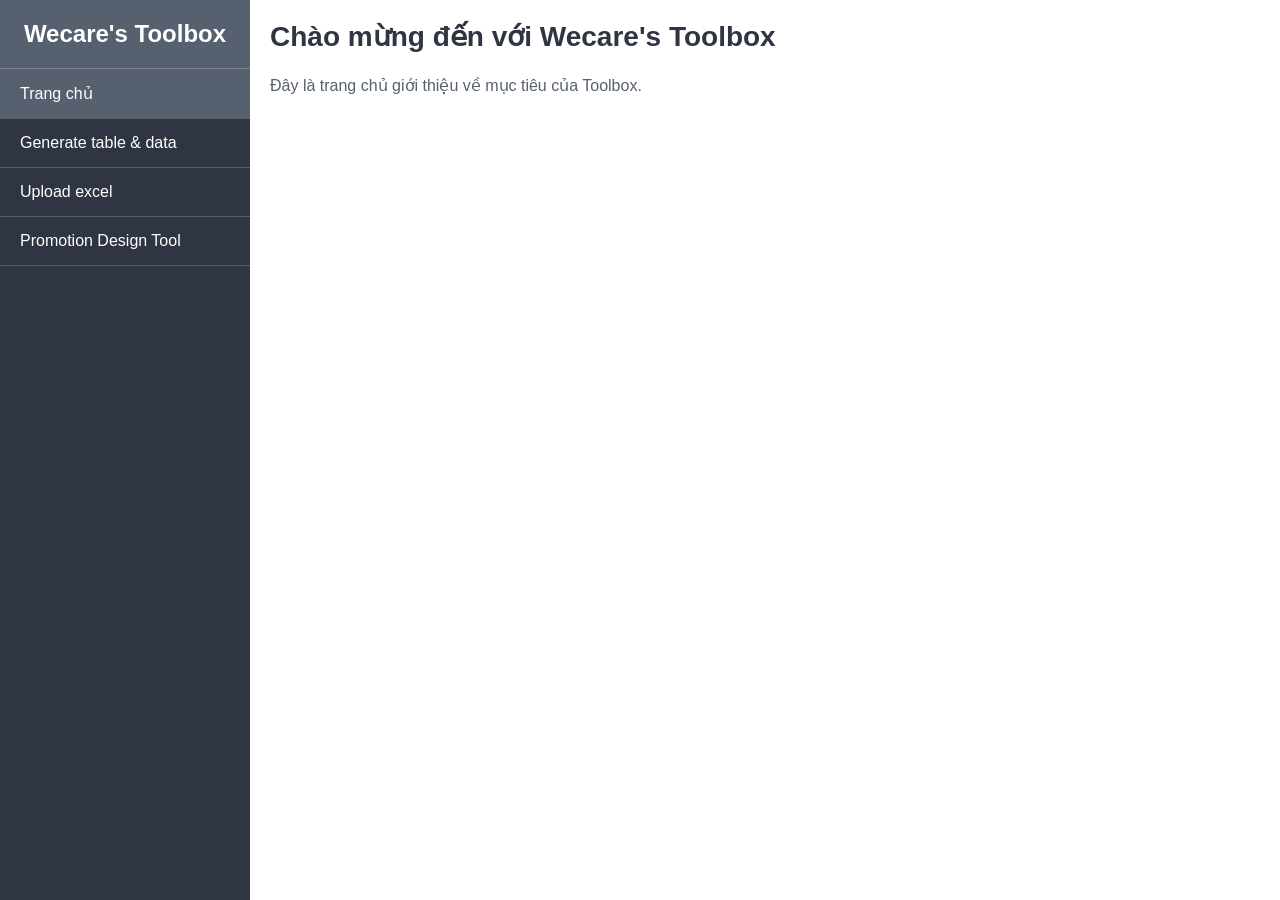
<file: component/index.html>
<!DOCTYPE html>
<html lang="vi">
<head>
    <meta charset="UTF-8">
    <title>Trang chủ - Toolbox</title>
    <link rel="stylesheet" href="../css/styles.css">
</head>
<body>
    <!-- Placeholder cho sidebar -->
    <div id="sidebar-placeholder"></div>

    <!-- Nội dung chính -->
    <div id="content">
        <h1>Chào mừng đến với Wecare's Toolbox</h1>
        <p>Đây là trang chủ giới thiệu về mục tiêu của Toolbox.</p>
        <!-- Thêm nội dung giới thiệu -->
    </div>

    <!-- JavaScript chung -->
    <script src="../script/main.js"></script>
    <script>
        // Load sidebar và đánh dấu link 'Trang chủ' là active
        loadSidebar('link-home');
    </script>
</body>
</html>
</file>
<file: css/styles.css>
/* Reset mặc định của trình duyệt */
* {
    margin: 0;
    padding: 0;
    box-sizing: border-box;
}

/* Font chữ chung */
body {
    font-family: Arial, sans-serif;
    display: flex;
    flex-direction: column;
    min-height: 100vh;
    background-color: #f1f2f6;
    color: #2f3542;
}

/* Sidebar */
#sidebar {
    width: 250px;
    background-color: #2f3542;
    color: #ffffff;
    height: 100vh;
    overflow-y: auto;
    position: fixed;
    z-index: 9999;  /* Đảm bảo sidebar luôn hiển thị trên đầu */
}

#sidebar h2 {
    padding: 20px;
    font-size: 24px;
    font-weight: bold;
    text-align: center;
    border-bottom: 1px solid rgba(255, 255, 255, 0.2);
    background-color: #57606f;
}

#sidebar .menu {
    list-style: none;
    padding: 0;
    margin: 0;
}

#sidebar .menu li {
    border-bottom: 1px solid rgba(255, 255, 255, 0.2);
}

#sidebar .menu li a {
    display: flex;
    align-items: center;
    padding: 15px 20px;
    color: #ffffff;
    text-decoration: none;
    transition: background-color 0.2s;
}

#sidebar .menu li a:hover,
#sidebar .menu li a.active {
    background-color: #57606f;
}

/* Nội dung chính */
#content {
    margin-left: 250px;
    padding: 20px;
    flex: 1;
    overflow-y: auto;
    background-color: #ffffff;
    transition: margin-left 0.3s ease;  /* Thêm hiệu ứng chuyển động khi sidebar ẩn hiện */
}

/* Tiêu đề trang */
#content h1 {
    font-size: 28px;
    color: #2f3542;
    margin-bottom: 20px;
}

/* Định dạng văn bản chung */
#content p {
    font-size: 16px;
    color: #57606f;
    line-height: 1.6;
    margin-bottom: 20px;
}

/* Liên kết trong nội dung */
#content a {
    color: #1e90ff;
    text-decoration: none;
}

#content a:hover {
    text-decoration: underline;
}

/* Định dạng bảng */
.table-wrapper {
    margin-top: 20px;
    overflow-x: auto;
}

.table {
    width: 100%;
    border-collapse: collapse;
    margin-bottom: 20px;
    box-shadow: 0 2px 8px rgba(0, 0, 0, 0.1);
}

.table th, .table td {
    padding: 12px;
    border: 1px solid #ddd;
    text-align: left;
    font-size: 14px;  /* Chỉnh sửa cỡ chữ bảng cho dễ nhìn */
}

.table th {
    background-color: #2f3542;
    font-weight: bold;
    color: #ffffff;
}

.table td {
    background-color: #ffffff;
}

/* Sheet container styles */
.sheet-container {
    margin-bottom: 20px;
    border: 1px solid #ddd;
    box-shadow: 0 2px 8px rgba(0, 0, 0, 0.1);
}

.sheet-header {
    display: flex;
    justify-content: space-between;
    align-items: center;
    background-color: #2f3542;
    color: #ffffff;
    padding: 15px;
    cursor: pointer;
    border-bottom: 1px solid #ddd;  /* Thêm viền dưới cho đẹp mắt */
}

.sheet-header h2 {
    margin: 0;
    font-size: 18px;
}

.toggle-button {
    background: none;
    border: none;
    color: #ffffff;
    font-size: 18px;
    cursor: pointer;
}

.sheet-content {
    padding: 15px;
    display: none;
    background-color: #f1f2f6;
}

/* Responsive Design */
@media screen and (max-width: 768px) {
    #sidebar {
        width: 200px;
    }
    #content {
        margin-left: 200px;
    }
}

@media screen and (max-width: 576px) {
    body {
        flex-direction: column;
    }
    #sidebar {
        width: 100%;
        height: auto;
        position: relative;
    }
    #sidebar .menu li {
        display: inline-block;
        border-bottom: none;
    }
    #sidebar .menu li a {
        padding: 10px 15px;
    }
    #content {
        margin-left: 0;
        padding: 15px;
    }
}

/* Popup overlay and styles */
#overlay {
    position: fixed;
    top: 0;
    left: 0;
    width: 100%;
    height: 100%;
    background: rgba(0, 0, 0, 0.5); /* Dim background */
    display: none;
    z-index: 9998; /* Đảm bảo overlay luôn ở trên */
}

.popup {
    position: fixed;
    top: 50%;
    left: 50%;
    transform: translate(-50%, -50%);
    width: 300px;
    background: white;
    border-radius: 8px;
    box-shadow: 0 0 10px rgba(0, 0, 0, 0.1);
    z-index: 9999;
    display: none;
    padding: 20px;
    border-radius: 8px;
}

.popup-content {
    padding: 10px;
    text-align: center;
}

.popup-buttons {
    display: flex;
    justify-content: space-between;
    margin-top: 10px;
}

.save-data, .close-popup {
    background-color: #4CAF50;
    border: none;
    color: white;
    padding: 10px;
    cursor: pointer;
    border-radius: 5px;
}

.close-popup {
    background-color: #f44336; /* Màu đỏ cho nút đóng */
}

.close-popup:hover {
    background-color: #d32f2f;
}

.save-data:hover {
    background-color: #45a049;
}

.excel-table {
    width: 100%;
    border-collapse: collapse;
}

.excel-table th, .excel-table td {
    border: 1px solid #ddd;
    padding: 8px;
    text-align: left;
    white-space: nowrap;
}

.excel-table th {
    background-color: #f2f2f2;
}

/* Căn chỉnh popup với flexbox */
#popup1 {
    display: none;
    width: 60%;
    padding: 20px;
    background-color: white;
    border-radius: 10px;
    box-shadow: 0 4px 10px rgba(0, 0, 0, 0.1);
    position: fixed;  /* Đặt ở vị trí cố định trên màn hình */
    top: 50%;  /* Đưa popup vào giữa theo chiều dọc */
    left: 50%;  /* Đưa popup vào giữa theo chiều ngang */
    transform: translate(-50%, -50%);  /* Căn giữa chính xác */
    max-width: 800px;
}

#overlay {
    display: none;
    position: fixed;
    top: 0;
    left: 0;
    width: 100%;
    height: 100%;
    background: rgba(0, 0, 0, 0.5);
}

.input-group {
    display: flex;
    justify-content: space-between; /* Căn giữa các phần tử trái phải */
    align-items: center; /* Căn giữa theo chiều dọc */
    margin-bottom: 20px;
}

.input-group label {
    flex: 1;
    font-size: 18px; /* Kích thước chữ tên cột lớn hơn */
    text-align: left;
    margin-right: 10px; /* Khoảng cách giữa tên cột và input */
}

.input-group input {
    flex: 2;
    padding: 10px;
    font-size: 18px; /* Kích thước chữ input lớn hơn */
    border: 1px solid #ccc;
    border-radius: 5px;
}

button {
    padding: 10px 20px;
    font-size: 16px;
    border: none;
    background-color: #5c0eec;
    color: white;
    border-radius: 5px;
    cursor: pointer;
}

/* button:hover {
    background-color: #5c0eec;
} */
</file>
